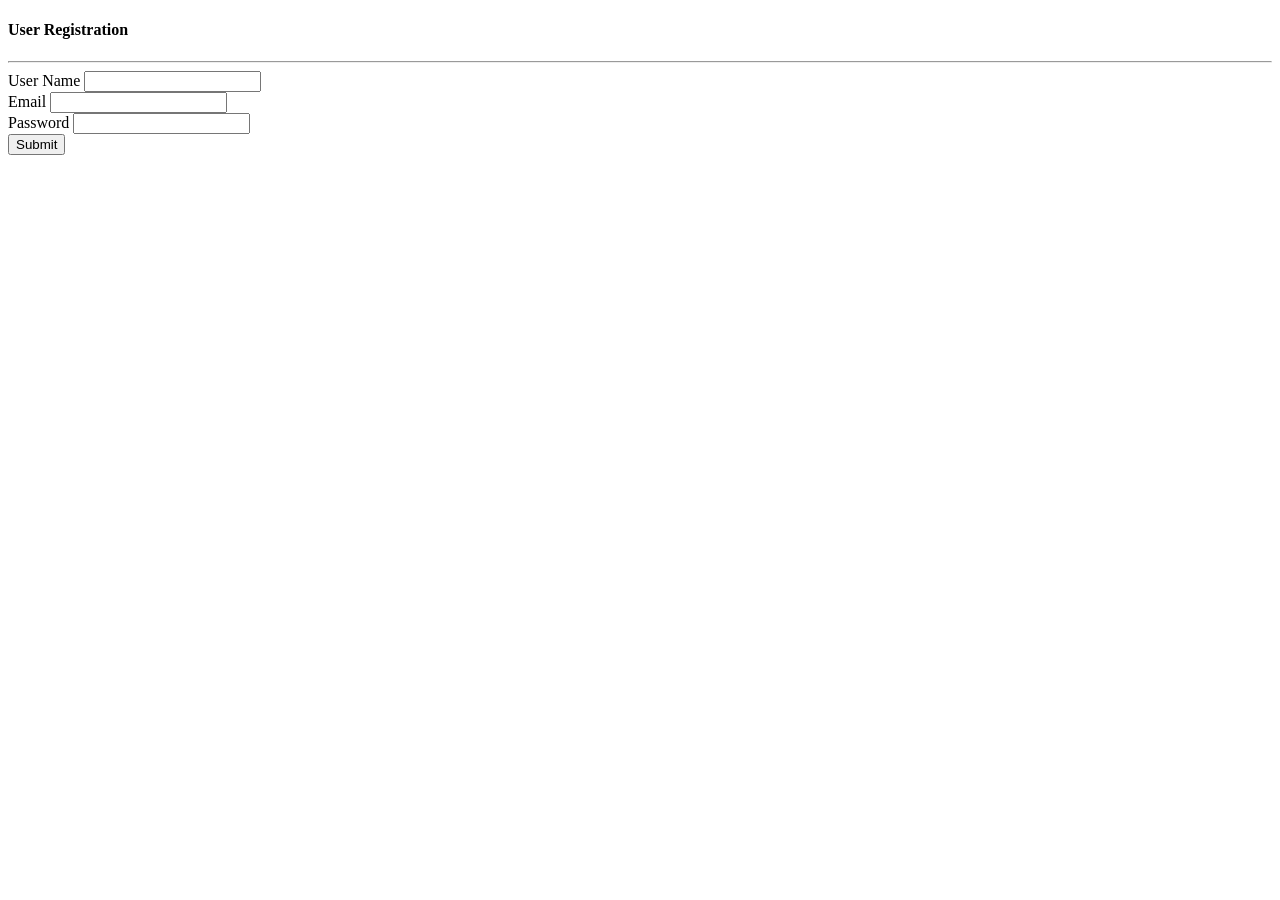
<file: classsqlconnect/templates/index.html>
<!DOCTYPE html>
<html lang="en">
<head>
    <meta charset="UTF-8">
    <meta http-equiv="X-UA-Compatible" content="IE=edge">
    <meta name="viewport" content="width=device-width, initial-scale=1.0">
    <title>Document</title>
</head>
<body>
    <h4 class='text-center'>User Registration</h4><hr>
    <form action="/reg" method='post'>
      <div class='form-group'>
        <label>User Name</label>
        <input type='text' name='uname' required class='form-control'>  
      </div>
      <div class='form-group'>
        <label>Email</label>
        <input type='email' name='email' required class='form-control'>  
      </div>
      <div class='form-group'>
        <label>Password</label>
        <input type='password' name='upass' required class='form-control'>  
      </div>
      <input type='submit' name='submit' value='Submit' class='btn btn-success'>
    </form>
  </div>
</body>
</html>
</file>
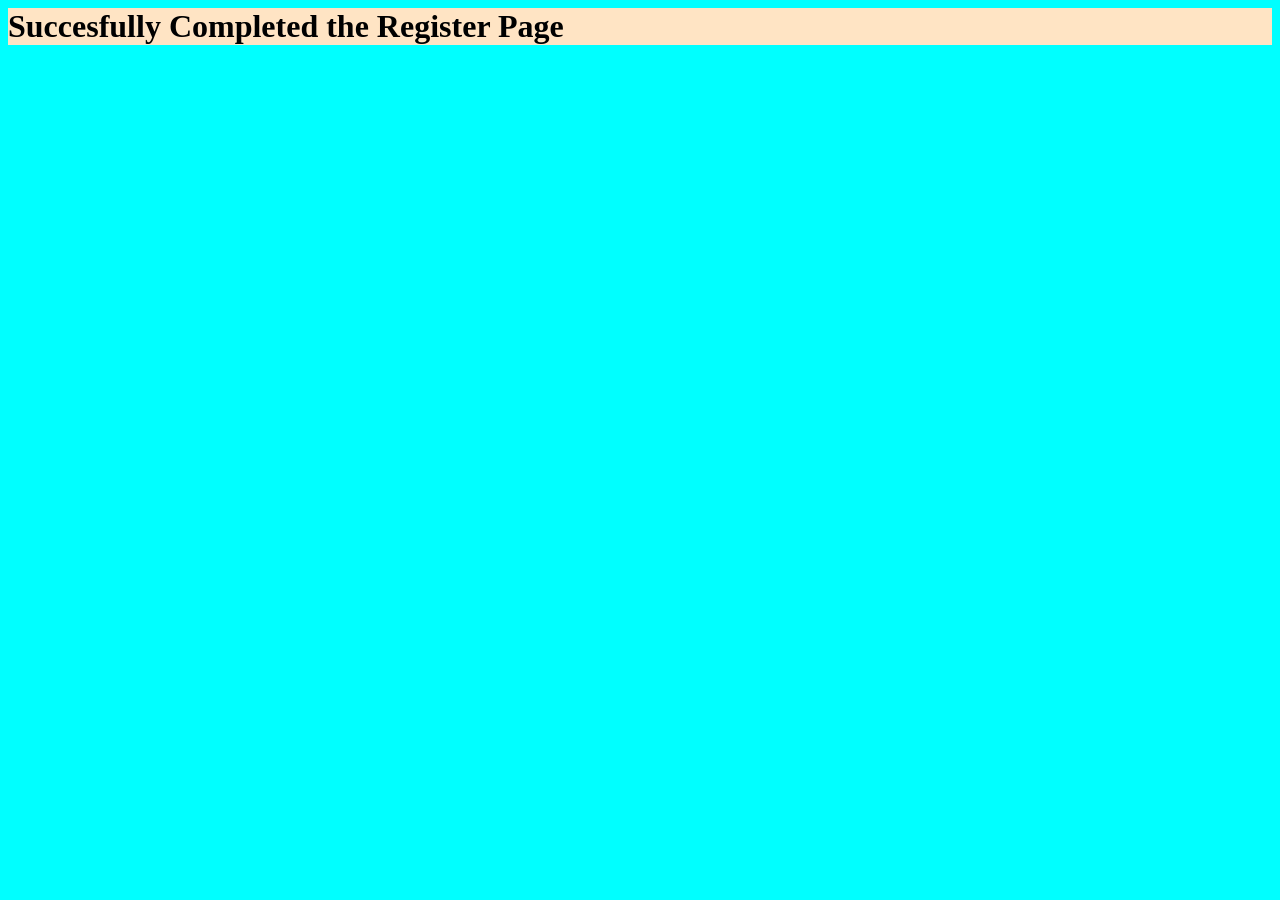
<file: classsqlconnect/templates/successful.html>
<html>
    <head>
        <title>Succesfully Completed the Register Page</title>
    </head>
    <body>
        <h1><b>Succesfully Completed the Register Page</b></h1>
        <style>
            body{
                background-color: aqua;
            }
            h1{
                background-color: bisque;
            }
        </style>
    </body>
</html>
</file>
